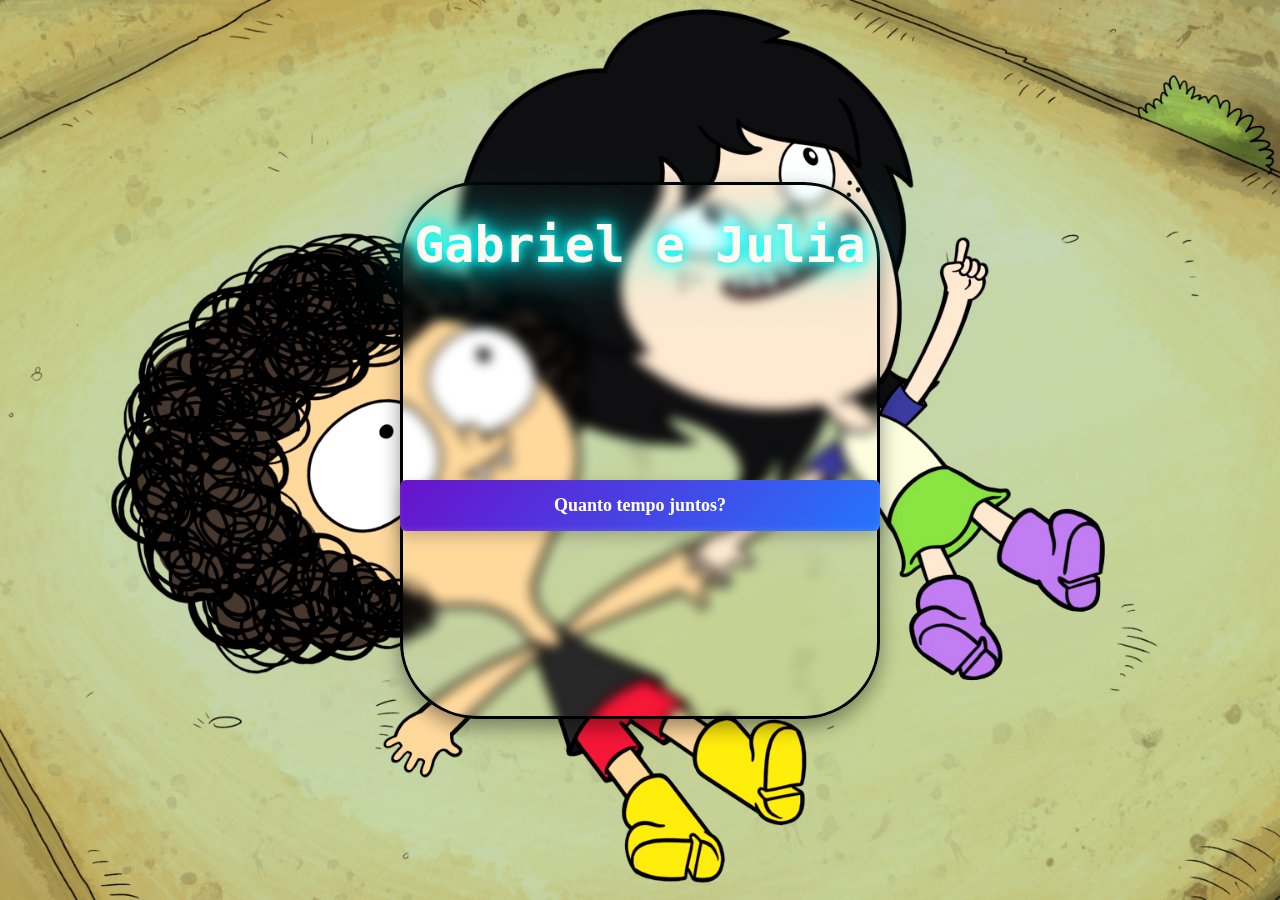
<file: index.html>
<!DOCTYPE html>
<html lang="en">
<head>
    <meta charset="UTF-8">
    <meta name="viewport" content="width=device-width, initial-scale=1.0">
    <link rel="stylesheet" href="css/index.css">
    <title>Gabriel e Julia</title>
</head>
<body>

    <div class="container">
        <div class="content">
            <h1 class="title">Gabriel e Julia</h1>
            <a href="html/timeTogether.html"  class="option" >Quanto tempo juntos?</a>
        </div>
    </div>
</body>
</html>
</file>
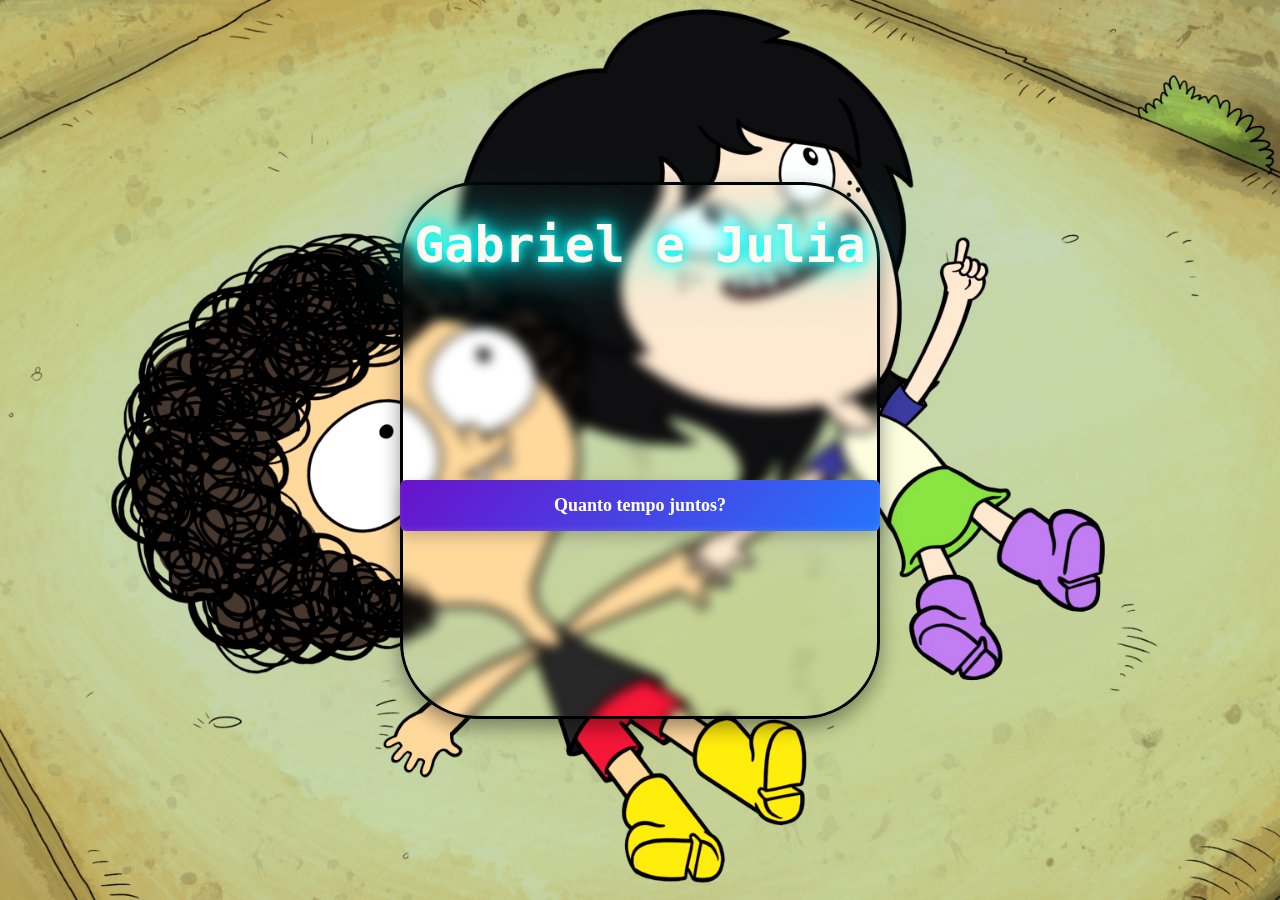
<file: html/index.html>
<!DOCTYPE html>
<html lang="en">
<head>
    <meta charset="UTF-8">
    <meta name="viewport" content="width=device-width, initial-scale=1.0">
    <link rel="stylesheet" href="../css/index.css">
    <title>Gabriel e Julia</title>
</head>
<body>

    <div class="container">
        <div class="content">
            <h1 class="title">Gabriel e Julia</h1>
            <a href="timeTogether.html"  class="option" >Quanto tempo juntos?</a>
        </div>
    </div>
</body>
</html>
</file>
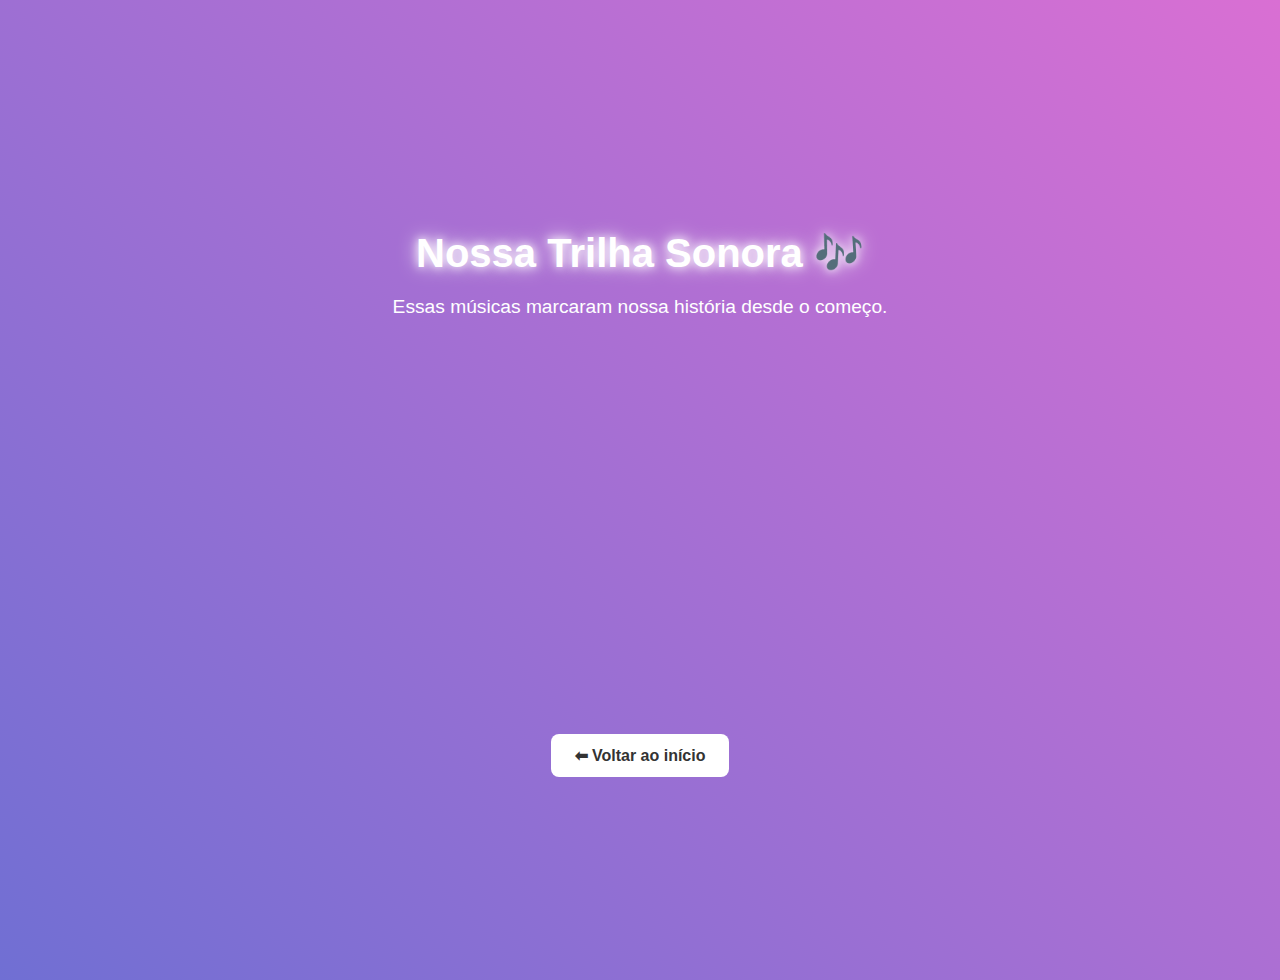
<file: html/playlist.html>
<!DOCTYPE html>
<html lang="pt-BR">
<head>
  <meta charset="UTF-8">
  <meta name="viewport" content="width=device-width, initial-scale=1.0">
  <title>Playlist - Gabriel & Julia</title>
  <link rel="stylesheet" href="../css/playlist.css">
  <link rel="icon" href="../assets/bird.png" type="image/x-icon">
</head>
<body>
  <div class="container">
    <h1>Nossa Trilha Sonora 🎶</h1>
    <p>Essas músicas marcaram nossa história desde o começo.</p>
    <div class="spotify-player">
        
      <iframe style="border-radius:12px" src="https://open.spotify.com/embed/playlist/6Stvf22wX8FAlOgNe7hzDn?utm_source=generator" width="100%" height="352" frameBorder="0" allow="autoplay; clipboard-write; encrypted-media; fullscreen; picture-in-picture" loading="lazy"></iframe>
    </div>
    <a href="../index.html" class="voltar">⬅ Voltar ao início</a>
  </div>
</body>
</html>
</file>
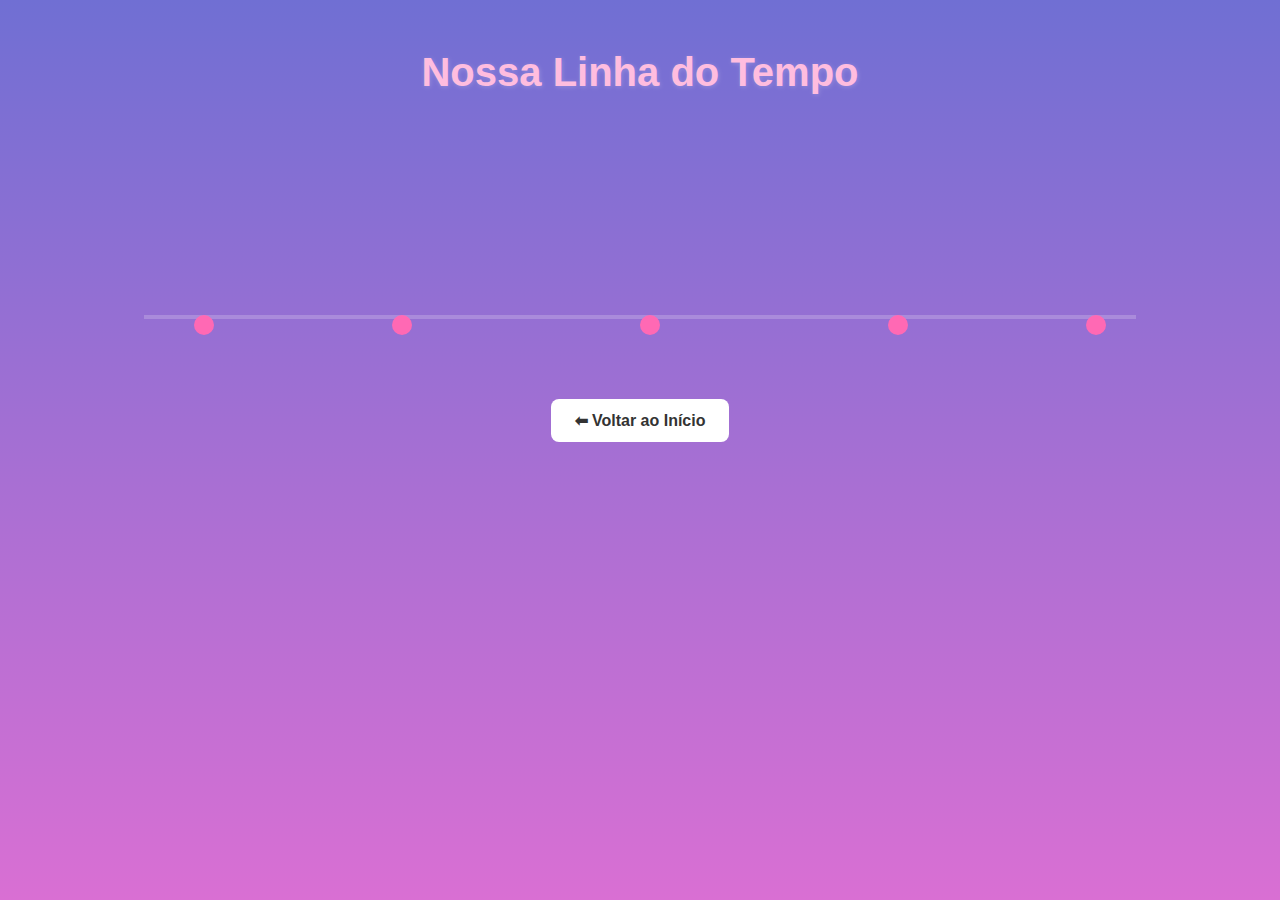
<file: html/timeline.html>
<!DOCTYPE html>
<html lang="pt-BR">
<head>
  <meta charset="UTF-8">
  <meta name="viewport" content="width=device-width, initial-scale=1">
  <title>Nossa Linha do Tempo</title>
  <link rel="icon" type="image/x-icon" href="../assets/bird.png">
  <link rel="stylesheet" href="../css/timeline.css">
</head>
<body>
  <h1 class="page-title">Nossa Linha do Tempo</h1>

  <div class="timeline-container">
    <div class="event" style="left: 5%;">
      <div class="dot"></div>
      <img class="preview" src="../assets/conquista.jpg" alt="Uma das nossas primeiras Conquistas ❤️">
      <div class="caption">Uma das nossas primeiras Conquistas ❤️</div>
    </div>
    <div class="event" style="left: 25%;">
      <div class="dot"></div>
      <img class="preview" src="../assets/anhangava.jpg" alt="A montanha que subimos 🏞️">
      <div class="caption">A montanha que subimos (e suamos!) 🏞️</div>
    </div>
    <div class="event" style="left: 50%;">
      <div class="dot"></div>
      <img class="preview" src="../assets/nos.jpg" alt="Uma das nossas primeiras fotos">
      <div class="caption">Uma das nossas primeiras fotos juntos</div>
    </div>
    <div class="event" style="left: 75%;">
      <div class="dot"></div>
      <img class="preview" src="../assets/role.jpg" alt="Nosso rolê 🥂">
      <div class="caption">Um dos nossos (vários) rolês juntinhos! 🥂</div>
    </div>
    <div class="event" style="left: 95%;">
      <div class="dot"></div>
      <img class="preview" src="../assets/padrinhos.jpg" alt="Viramos padrinhos!">
      <div class="caption">Viramos padrinhos de uma princesa!</div>
    </div>
  </div>

  <a href="../index.html" class="voltar">⬅ Voltar ao Início</a>
</body>
</html>
</file>
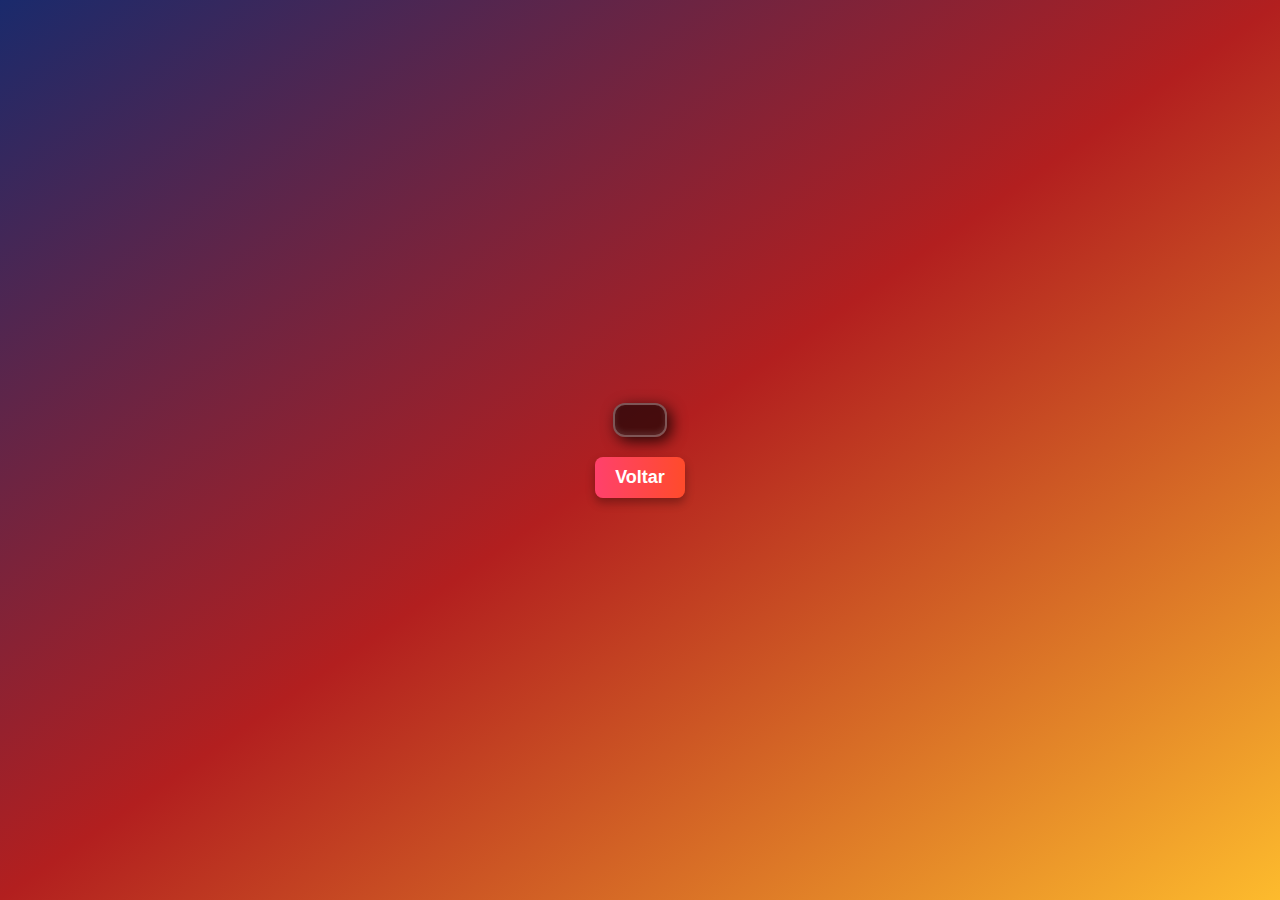
<file: html/timeTogether.html>
<!DOCTYPE html>
<html lang="en">
<head>
    <meta charset="UTF-8">
    <meta name="viewport" content="width=device-width, initial-scale=1.0">
    <link rel="stylesheet" href="../css/timeTogether.css">
    <title>Gabriel e Julia</title>
</head>
<body>
    <div id="timeCounter"></div>
    <script src="../js/index.js"></script>
    <a href="../index.html"  class="option" >Voltar</a>
</body>
</html>
</file>
<file: css/index.css>
body {
    background-image: url('../assets/irmaodojorel.png');
    background-repeat: no-repeat;
    background-size: cover;
    background-attachment: fixed;
    background-position: center;
    margin: 0;
}

.container {
    display: flex;
    justify-content: center;
    align-items: center;
    height: 100vh;
}

.content {
    display: flex;
    flex-direction: column;
    width: 37%;
    height: 59%;
    align-items: center;
    justify-content: center;
    border: 3px solid #000000;
    border-radius: 77px;
    backdrop-filter: blur(6px);
    box-shadow: 0 8px 20px rgba(0, 0, 0, 0.4);
}

.title {
    position: relative;
    align-self: center;
    font-family: monospace;
    font-size: 50px;
    color: #fffaf0;
    bottom: 35%;
    text-shadow: 0px 0px 10px cyan, 
                0px 0px 20px cyan, 
                0px 0px 40px cyan, 
                0px 0px 80px cyan;
    font-weight: bolder;
    margin-bottom: 20px;
}

a.option {
    display: block;
    width: 93%;
    padding: 15px 20px;
    font-size: 18px;
    font-weight: bold;
    color: #ffffff;
    text-decoration: none;
    background: linear-gradient(135deg, #6a11cb, #2575fc);
    border: none;
    border-radius: 6px;
    cursor: pointer;
    text-align: center;
    transition: background 0.3s ease, transform 0.2s ease, box-shadow 0.3s ease;
    box-shadow: 0 6px 15px rgba(0, 0, 0, 0.2), inset 0 -2px 5px rgba(255, 255, 255, 0.1);
    margin-bottom: 15px;
}

a.option:hover {
    background: linear-gradient(90deg, #2575fc, #6a11cb);
    box-shadow: 0 8px 16px rgba(0, 0, 0, 0.4);
    transform: translateY(-3px);
}

a.option:active {
    transform: translateY(2px);
    box-shadow: 0 4px 10px rgba(0, 0, 0, 0.3), inset 0 -1px 3px rgba(255, 255, 255, 0.1);
}

a.option:last-child {
    margin-bottom: 0;
}

img {
    width: 100%;
    height: 100%;
    object-fit: fill;
}

@media (max-width: 1114px) {
    .content {
        width: 90%;
        height: auto;
        padding: 20px;
        border-radius: 20px;
    }

    .title {
        font-size: 28px;
        bottom: 0;
        margin-bottom: 10px;
    }

    a.option {
        font-size: 16px;
        padding: 10px 15px;
        width: 100%;
    }

    .container {
        flex-direction: column;
        height: auto;
        padding: 10px;
    }
}

@media (max-width: 480px) {
    .title {
        font-size: 22px;
        text-shadow: 0px 0px 5px cyan;
    }

    a.option {
        font-size: 14px;
        padding: 8px 10px;
    }

    .content {
        padding: 10px;
        border-radius: 15px;
    }
}
</file>
<file: css/playlist.css>
body {
  margin: 0;
  font-family: 'Segoe UI', sans-serif;
  background: linear-gradient(45deg, #706fd3, #d96fd3);
  color: #ffffff;
  display: flex;
  justify-content: center;
  align-items: center;
  flex-direction: column;
  padding: 40px 20px;
  min-height: 100vh;
  text-align: center;
}

h1 {
  font-size: 2.5rem;
  margin-bottom: 10px;
  text-shadow: 0 0 10px #fff, 0 0 20px #fff;
}

p {
  margin-bottom: 30px;
  font-size: 1.2rem;
}

.spotify-player {
  width: 100%;
  max-width: 600px;
  margin-bottom: 30px;
}

iframe {
  width: 100%;
  height: 352px;
  border: none;
  border-radius: 12px;
}

.voltar {
  display: inline-block;
  padding: 12px 24px;
  background: #ffffff;
  color: #333;
  text-decoration: none;
  font-weight: bold;
  border-radius: 8px;
  transition: background 0.3s ease, transform 0.2s ease;
}
.voltar:hover {
  background: #e0e0e0;
  transform: translateY(-2px);
}
</file>
<file: css/timeline.css>
* {
  margin: 0;
  padding: 0;
  box-sizing: border-box;
}

html, body {
  font-family: Arial, sans-serif;
  color: white;
  text-align: center;
}

body {
  background: linear-gradient(to bottom, #706fd3, #d96fd3);
  min-height: 100vh;
  padding: 50px 20px;
}

.page-title {
  font-size: 2.5rem;
  color: #ffbddf;
  margin-bottom: 30px;
  text-shadow: 1px 1px 5px rgba(255,255,255,0.2);
}

.timeline-container {
  position: relative;
  width: 80%;
  height: 4px;
  background: rgba(255,255,255,0.2);
  margin: 220px auto 80px;
}

.event {
  position: absolute;
  top: 0;
}
.dot {
  width: 20px;
  height: 20px;
  background: #ff69b4;
  border-radius: 50%;
  cursor: pointer;
  animation: pulse 2s infinite alternate ease-in-out;
}
@keyframes pulse {
  from { box-shadow: 0 0 0px rgba(255,105,180,0.4); }
  to   { box-shadow: 0 0 20px rgba(255,105,180,0.8); }
}

.preview {
  position: absolute;
  bottom: calc(100% + 8px);
  left: 50%;
  transform: translateX(-50%);
  width: 200px;
  height: 195px;
  object-fit: cover;
  border-radius: 10px;
  box-shadow: 0 4px 10px rgba(0,0,0,0.5);
  opacity: 0;
  transition: opacity 0.2s ease;
  pointer-events: none;
  z-index: 2;
}
.caption {
  position: absolute;
  bottom: calc(100% + -48px);
  left: 50%;
  transform: translateX(-50%);
  background: rgba(0,0,0,0.8);
  color: #fff;
  padding: 4px 8px;
  border-radius: 5px;
  font-size: 12px;
  white-space: nowrap;
  opacity: 0;
  transition: opacity 0.2s ease;
  pointer-events: none;
  z-index: 2;
}
.event:hover .preview,
.event:hover .caption {
  opacity: 1;
}

@media (max-width: 768px) {
  .preview {
    width: 120px;
    height: 150px;
  }
  .caption {
    bottom: calc(100% + 160px);
    font-size: 10px;
    left: 90%;
  }
}
@media (max-width: 480px) {
  .preview {
    width: 120px;
    height: 150px;
  }
  .caption {
    bottom: calc(100% + 160px);
    font-size: 10px;
    left: 165%;
  }
}

.voltar {
  display: inline-block;
  padding: 12px 24px;
  background: #ffffff;
  color: #333;
  text-decoration: none;
  font-weight: bold;
  border-radius: 8px;
  transition: background 0.3s ease, transform 0.2s ease;
}
.voltar:hover {
  background: #e0e0e0;
  transform: translateY(-2px);
}
</file>
<file: css/timeTogether.css>
body, html {
    margin: 0;
    padding: 0;
    box-sizing: border-box;
    font-family: 'Arial', sans-serif;
}

body {
    background-repeat: no-repeat;
    background-size: cover;
    background: linear-gradient(145deg, #1a2a6c, #b21f1f, #fdbb2d);
    color: #ffffff;
    display: flex;
    flex-direction: column;
    justify-content: center;
    align-items: center;
    height: 100vh;
    text-align: center;
}

#timeCounter {
    font-size: 40px;
    font-weight: bold;
    margin-bottom: 20px;
    padding: 15px 25px;
    background: rgba(0, 0, 0, 0.6);
    border: 2px solid rgba(255, 255, 255, 0.3);
    border-radius: 12px;
    box-shadow: 4px 4px 15px rgba(0, 0, 0, 0.8), inset 0 -3px 5px rgba(255, 255, 255, 0.1);
    text-shadow: 2px 2px 5px rgba(0, 0, 0, 0.9);
    color: #f8f8f8;
    letter-spacing: 2px;
}

a.option {
    display: inline-block;
    padding: 10px 20px;
    font-size: 18px;
    font-weight: bold;
    text-decoration: none;
    color: #ffffff;
    background: linear-gradient(90deg, #ff416c, #ff4b2b);
    border-radius: 8px;
    box-shadow: 0 5px 10px rgba(0, 0, 0, 0.3);
    transition: background 0.3s ease, transform 0.2s ease, box-shadow 0.3s ease;
}

a.option:hover {
    background: linear-gradient(90deg, #ff4b2b, #ff416c);
    transform: translateY(-3px);
    box-shadow: 0 8px 16px rgba(0, 0, 0, 0.5);
}

a.option:active {
    transform: translateY(1px);
    box-shadow: 0 3px 6px rgba(0, 0, 0, 0.3);
}

@media (max-width: 768px) {
    #timeCounter {
        font-size: 30px;
        padding: 10px 20px;
        margin-bottom: 15px;
    }

    a.option {
        font-size: 16px;
        padding: 8px 15px;
    }
}

@media (max-width: 480px) {
    #timeCounter {
        font-size: 24px;
        padding: 8px 15px;
    }

    a.option {
        font-size: 14px;
        padding: 6px 10px;
    }
}
</file>
